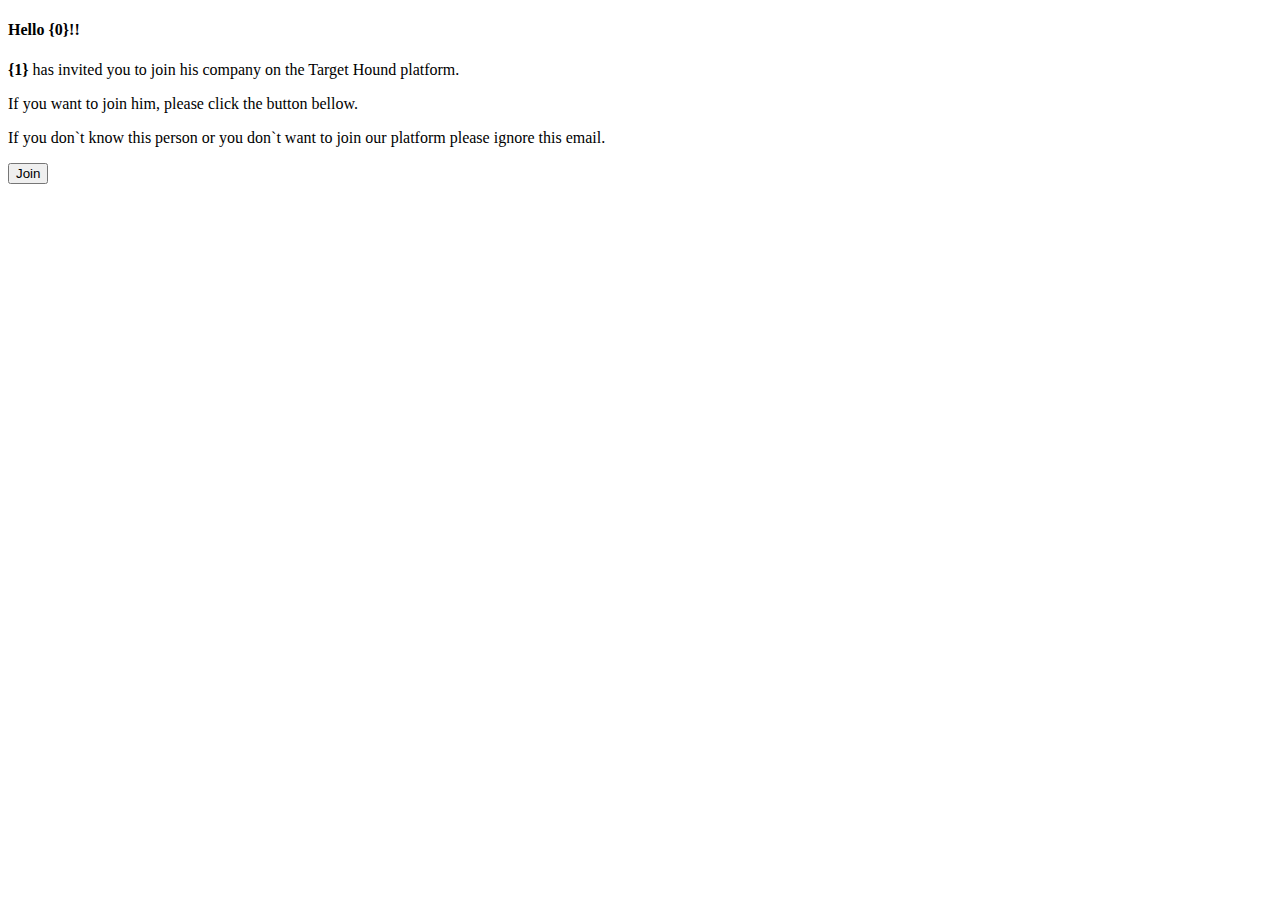
<file: TargetHound.Services/Messages/ClientInviteTemplate.html>
﻿<!DOCTYPE html>
<html lang="en">

<head>
    <meta charset="UTF-8">
    <meta name="viewport" content="width=device-width, initial-scale=1.0">
    <title>Email Invitation</title>
</head>

<body>
    <h4>Hello {0}!!</h4>
    <p>
        <b>{1}</b> has invited you to join his company on the Target Hound platform.
    </p>
    <p>
        If you want to join him, please click the button bellow.
    </p>
    <p>
        If you don`t know this person or you don`t want to join our platform please ignore this email.
    </p>

    <a href="{2}"><button>Join</button></a>
</body>

</html>
</file>
